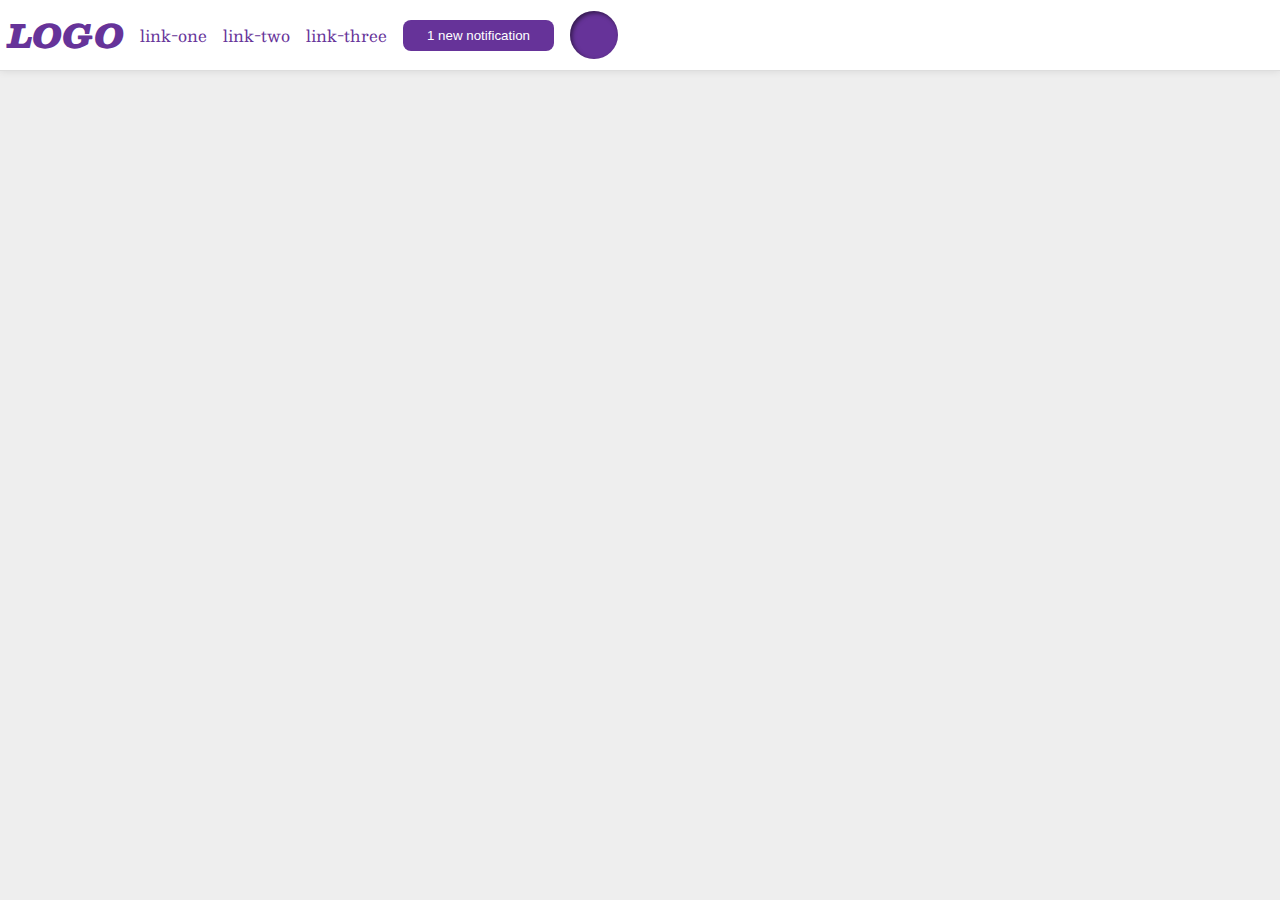
<file: flex/03-flex-header-2/index.html>
<!DOCTYPE html>
<html lang="en">
  <head>
    <meta charset="UTF-8">
    <meta http-equiv="X-UA-Compatible" content="IE=edge">
    <meta name="viewport" content="width=device-width, initial-scale=1.0">
    <title>Flex Header 2</title>
    <link rel="stylesheet" href="style.css">
  </head>
  <body>
    <div class="header">
      <div class="left">
        <div class="logo">
        LOGO
        </div>
        <ul class="links">
          <li><a href="https://google.com">link-one</a></li>
          <li><a href="https://google.com">link-two</a></li>
          <li><a href="https://google.com">link-three</a></li>
        </ul>
      <div class="right">
        <button class="notifications">
        1 new notification
        </button>
      <div class="profile-image"></div>
      </div>
    </div>
  </body>
</html>
</file>
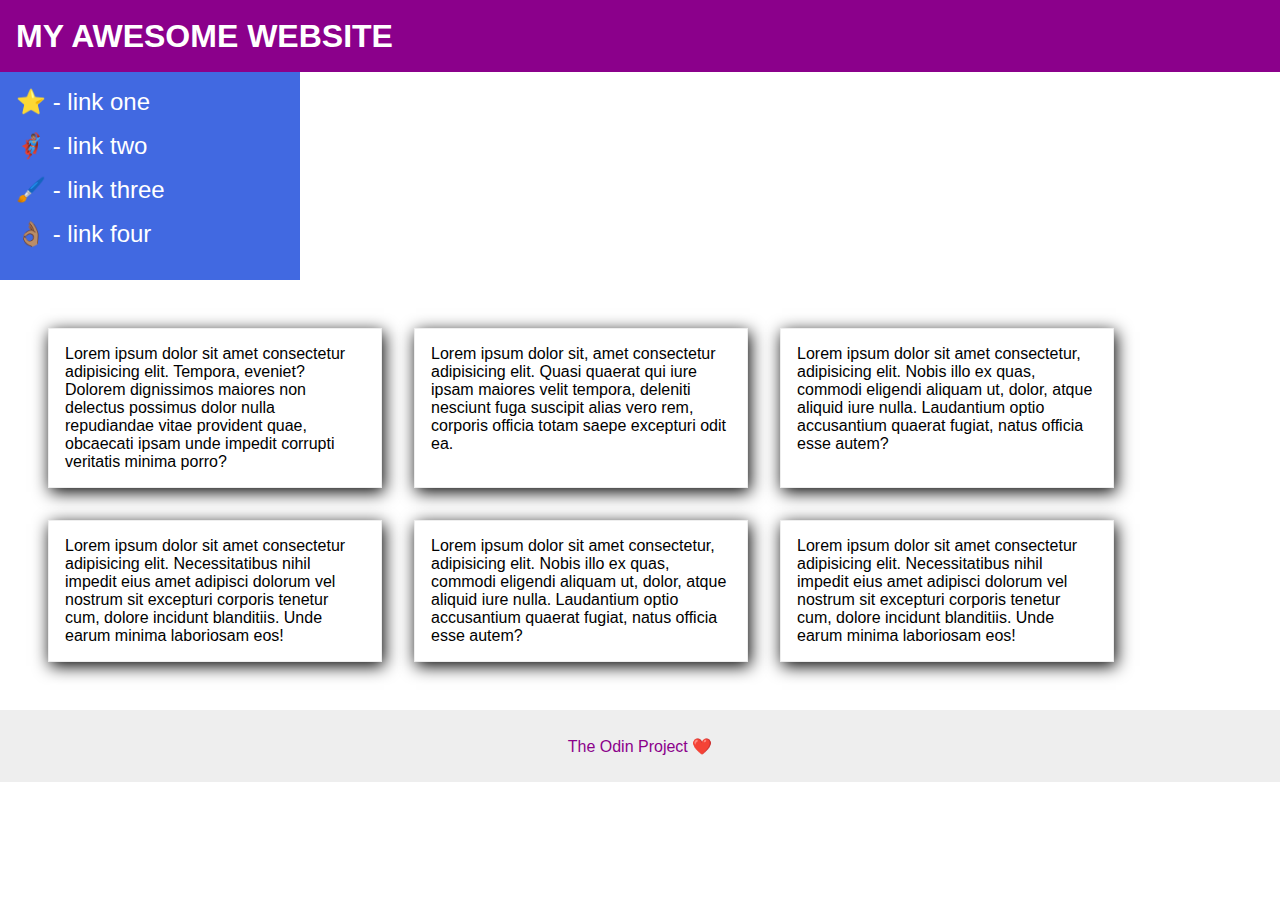
<file: flex/07-flex-layout-2/index.html>
<!DOCTYPE html>
<html lang="en">
    <head>
        <meta charset="UTF-8">
        <meta http-equiv="X-UA-Compatible" content="IE=edge">
        <meta name="viewport" content="width=device-width, initial-scale=1.0">
        <title>The Holy Grail</title>
        <link rel="stylesheet" href="style.css">
    </head>
    <body>
        <div class="header">
            MY AWESOME WEBSITE
        </div>
        <div class="sidebar">
            <ul>
                <li><a href="#">⭐ - link one</a></li>
                <li><a href="#">🦸🏽‍♂️ - link two</a></li>
                <li><a href="#">🖌️ - link three</a></li>
                <li><a href="#">👌🏽 - link four</a></li>
            </ul>
        </div>
        <div class="container">
            <div class="card">Lorem ipsum dolor sit amet consectetur adipisicing elit. Tempora, eveniet? Dolorem dignissimos maiores non delectus possimus dolor nulla repudiandae vitae provident quae, obcaecati ipsam unde impedit corrupti veritatis minima porro?</div>
            <div class="card">Lorem ipsum dolor sit, amet consectetur adipisicing elit. Quasi quaerat qui iure ipsam maiores velit tempora, deleniti nesciunt fuga suscipit alias vero rem, corporis officia totam saepe excepturi odit ea.</div>
            <div class="card">Lorem ipsum dolor sit amet consectetur, adipisicing elit. Nobis illo ex quas, commodi eligendi aliquam ut, dolor, atque aliquid iure nulla. Laudantium optio accusantium quaerat fugiat, natus officia esse autem?</div>
            <div class="card">Lorem ipsum dolor sit amet consectetur adipisicing elit. Necessitatibus nihil impedit eius amet adipisci dolorum vel nostrum sit excepturi corporis tenetur cum, dolore incidunt blanditiis. Unde earum minima laboriosam eos!</div>
            <div class="card">Lorem ipsum dolor sit amet consectetur, adipisicing elit. Nobis illo ex quas, commodi eligendi aliquam ut, dolor, atque aliquid iure nulla. Laudantium optio accusantium quaerat fugiat, natus officia esse autem?</div>
            <div class="card">Lorem ipsum dolor sit amet consectetur adipisicing elit. Necessitatibus nihil impedit eius amet adipisci dolorum vel nostrum sit excepturi corporis tenetur cum, dolore incidunt blanditiis. Unde earum minima laboriosam eos!</div> 
        </div>
    </div>
    <div class="footer">
        The Odin Project ❤️
    </div>
    </body>
</html>
</file>
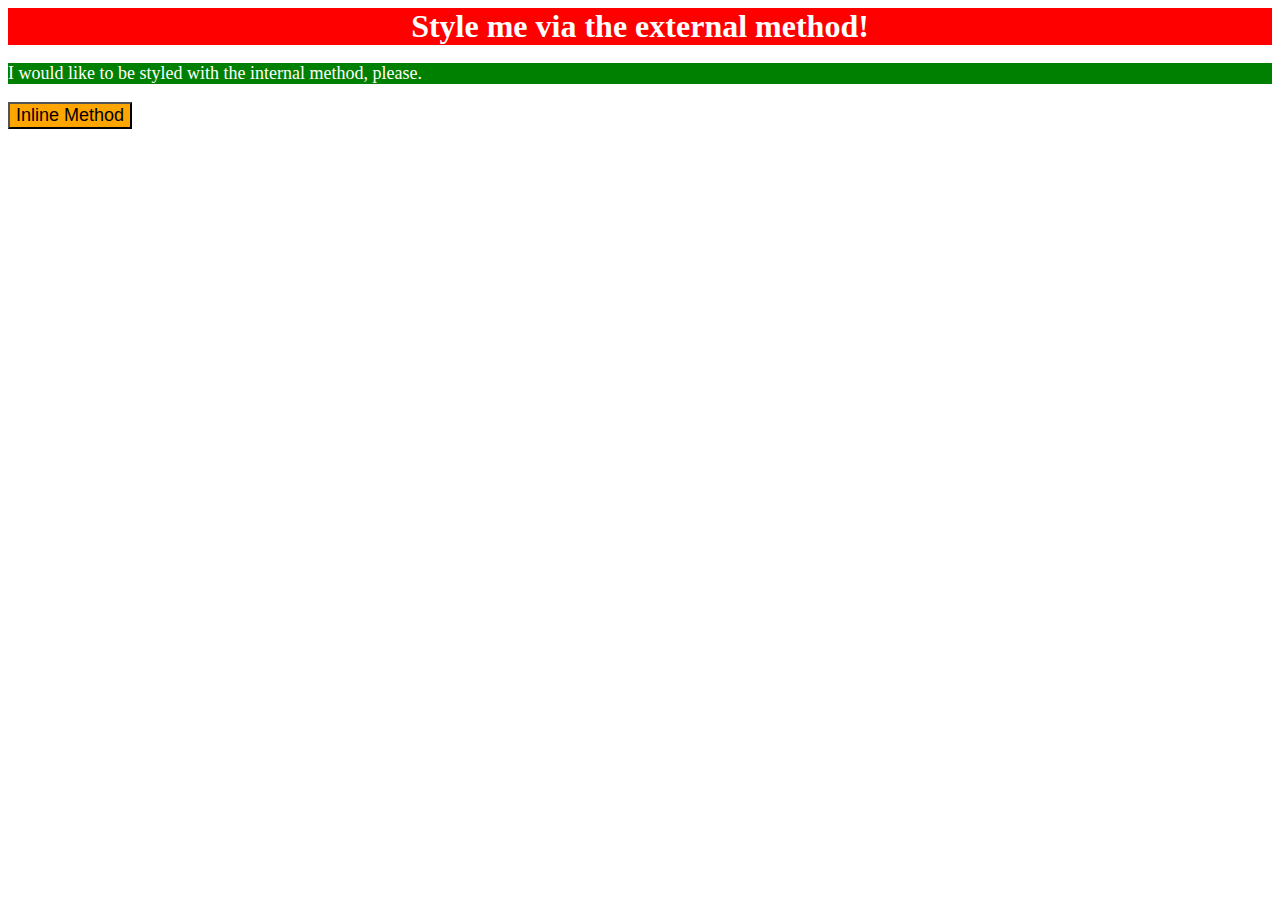
<file: foundations/01-css-methods/index.html>
<!DOCTYPE html>
<html lang="en">
  <head>
    <meta charset="UTF-8">
    <meta http-equiv="X-UA-Compatible" content="IE=edge">
    <meta name="viewport" content="width=device-width, initial-scale=1.0">
    <title>Methods for Adding CSS</title>
    <link rel="Stylesheet" href="Styles.css">
    <style>
      p{
        background-color: green;
        color: white;
        font-size: 18px;
      }
    </style>
  </head>
  <body>
    <div>Style me via the external method!</div>
    <p>I would like to be styled with the internal method, please.</p>
    <button style="background-color: orange;font-size: 18px;">Inline Method</button>
  </body>
</html>
</file>
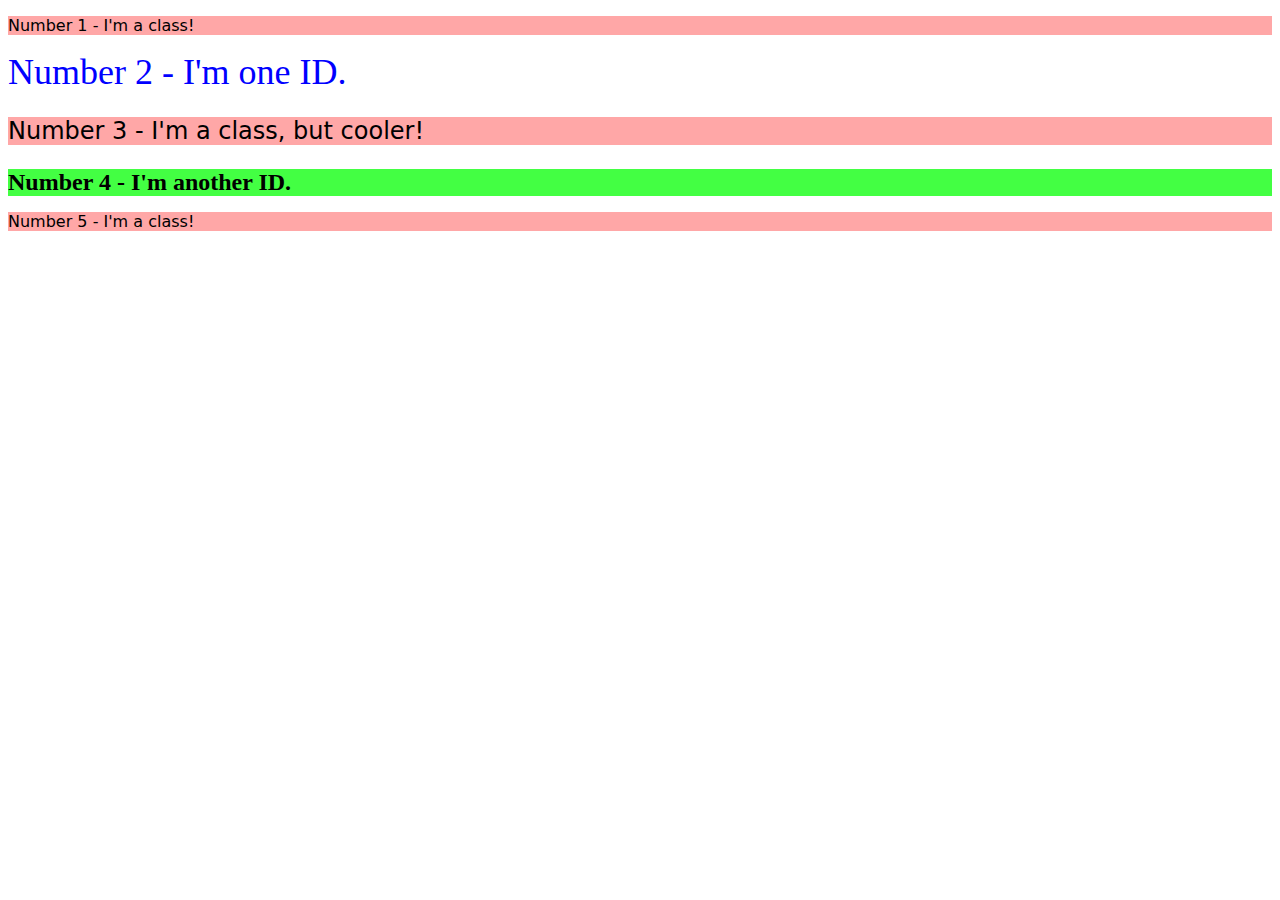
<file: foundations/02-class-id-selectors/index.html>
<!DOCTYPE html>
<html lang="en">
  <head>
    <meta charset="UTF-8">
    <meta http-equiv="X-UA-Compatible" content="IE=edge">
    <meta name="viewport" content="width=device-width, initial-scale=1.0">
    <title>Class and ID Selectors</title>
    <link rel="stylesheet" href="style.css">
  </head>
  <body>
    <p class="odd">Number 1 - I'm a class!</p>
    <div id="two">Number 2 - I'm one ID.</div>
    <p class="odd adjust-font-size">Number 3 - I'm a class, but cooler!</p>
    <div id="four" class="adjust-font-size">Number 4 - I'm another ID.</div>
    <p class="odd">Number 5 - I'm a class!</p>
  </body>
</html>
</file>
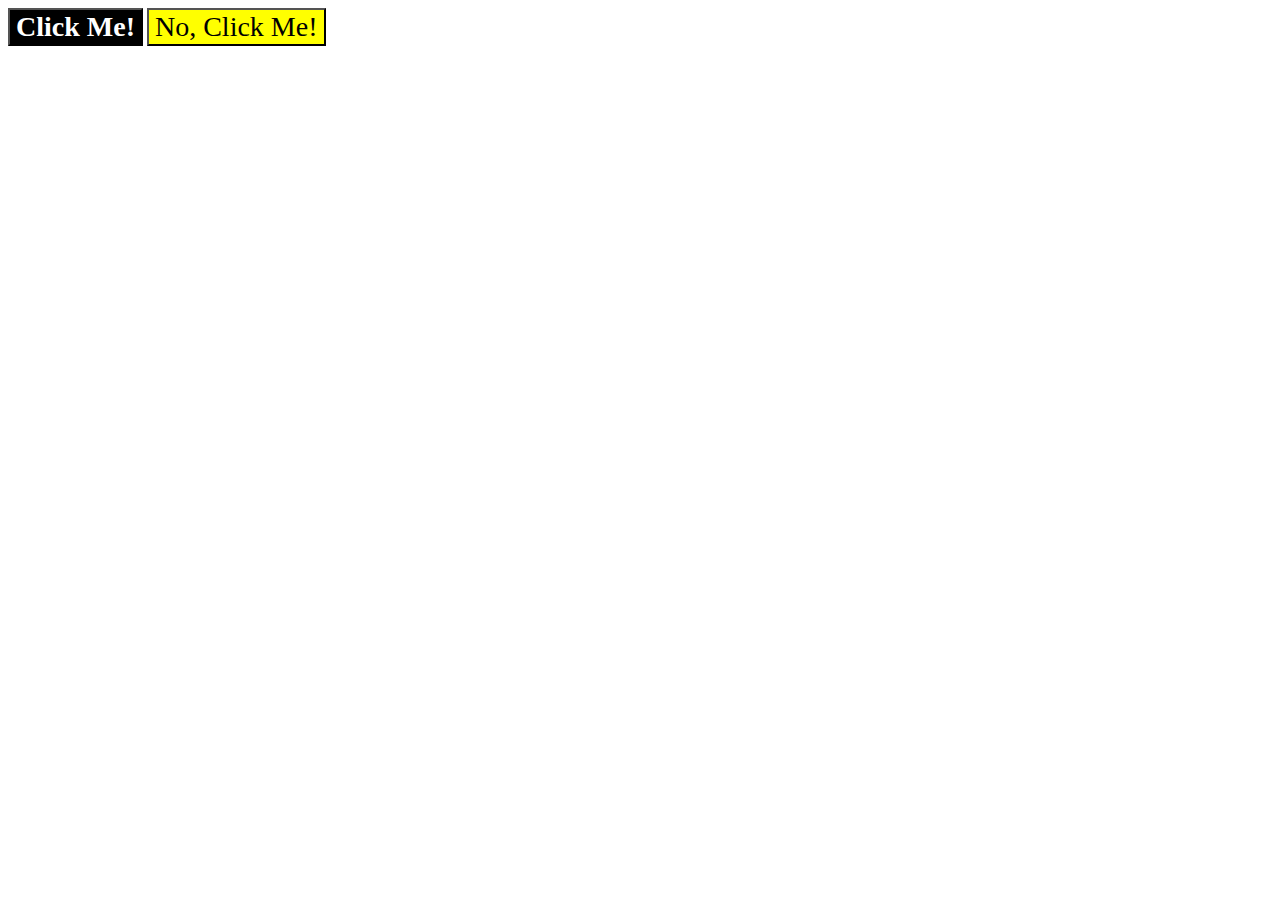
<file: foundations/03-grouping-selectors/index.html>
<!DOCTYPE html>
<html lang="en">
  <head>
    <meta charset="UTF-8">
    <meta http-equiv="X-UA-Compatible" content="IE=edge">
    <meta name="viewport" content="width=device-width, initial-scale=1.0">
    <title>Grouping Selectors</title>
    <link rel="stylesheet" href="style.css">
  </head>
  <body>
    <button class="one">Click Me!</button>
    <button class="two">No, Click Me!</button>
  </body>
</html>
</file>
<file: flex/03-flex-header-2/style.css>
/* this is some magical font-importing.  
you'll learn about it later. */
@import url('https://fonts.googleapis.com/css2?family=Besley:ital,wght@0,400;1,900&display=swap');

body {
  margin: 0;
  background: #eee;
  font-family: Besley, serif;
}

.header {
  background: white;
  border-bottom: 1px solid #ddd;
  box-shadow: 0 0 8px rgba(0,0,0,.1);
  display: flex;
  justify-content: space-between;
  padding: 8px;
}

.profile-image {
  background: rebeccapurple;
  box-shadow: inset 2px 2px 4px rgba(0,0,0,.5);
  border-radius: 50%;
  width: 48px;
  height: 48px;
}

.logo {
  color: rebeccapurple;
  font-size: 32px;
  font-weight: 900;
  font-style: italic;
}

button {
  border: none;
  border-radius: 8px;
  background: rebeccapurple;
  color: white;
  padding: 8px 24px;
}

a {
  /* this removes the line under our links */
  text-decoration: none;
  color: rebeccapurple;
}

ul {
  list-style-type: none;
  display: flex;
  margin: 0;
  padding: 0;
  gap:16px
}
.left, .right{
  display: flex;
  align-items: center;
  gap: 16px;
}
</file>
<file: flex/07-flex-layout-2/style.css>
body {
  font-family:-apple-system, BlinkMacSystemFont, 'Segoe UI', Roboto, Oxygen, Ubuntu, Cantarell, 'Open Sans', 'Helvetica Neue', sans-serif;
  margin: 0;
  min-height: 100vh;
  display: flex;
  flex-direction: column;
}
.header {
  height: 72px;
  background: darkmagenta;
  color: white;
  display: flex;
  align-items: center;
  padding: 0 16px;
  font-size: 32px;
  font-weight: 900;
}
.footer{
  height: 72px;
  background: #eee;
  color: darkmagenta;
}
.sidebar{
  width: 300px;
  background: royalblue;
  box-sizing: border-box;
  flex-shrink: 0;
  padding: 16px;
}
.card{
  border: 1px solid #eee;
  box-shadow: 2px 4px 16px;rgba(0,0,0,.06)
  border-radius: 4px;
}
ul{
  list-style-type: none;
  margin: 0;
  padding: 0;
}
li{
  margin-bottom: 16px;
}
a {
  color: white;
  text-decoration: none;
  font-size: 24px;
}
.container{
  padding: 48px;
  display: flex;
  flex-wrap: wrap;
  gap: 32px;
}
.card{
  padding: 16px;
  width: 300px;
}
.footer{
  display: flex;
  align-items: center;
  justify-content: center;
}
</file>
<file: foundations/01-css-methods/Styles.css>
/* styles.css */

div {
    color: white;
    background-color: rgb(255, 0, 0);
    font-size: 32px;
    font-weight: bold;
    text-align: center;
  }
</file>
<file: foundations/02-class-id-selectors/style.css>
.odd {
    background-color: rgb(255, 167, 167);
    font-family: Verdana, "DejaVu Sans", sans-serif;
}
.adjust-font-size {
    font-size: 24px;
}
#two{
color: #0000ff;
font-size: 36px;
}
#four{
    background-color: rgb(67, 255, 67);
    font-weight: bold;
}
</file>
<file: foundations/03-grouping-selectors/style.css>
.one,
.two {
    font-size: 28px;
    font-family: "Times New Roman", Helvetica, sans-serif;
}
.one{
    font-weight:bold;
    color: white;
    background-color: black
}
.two{
    background-color: yellow;
}
</file>
